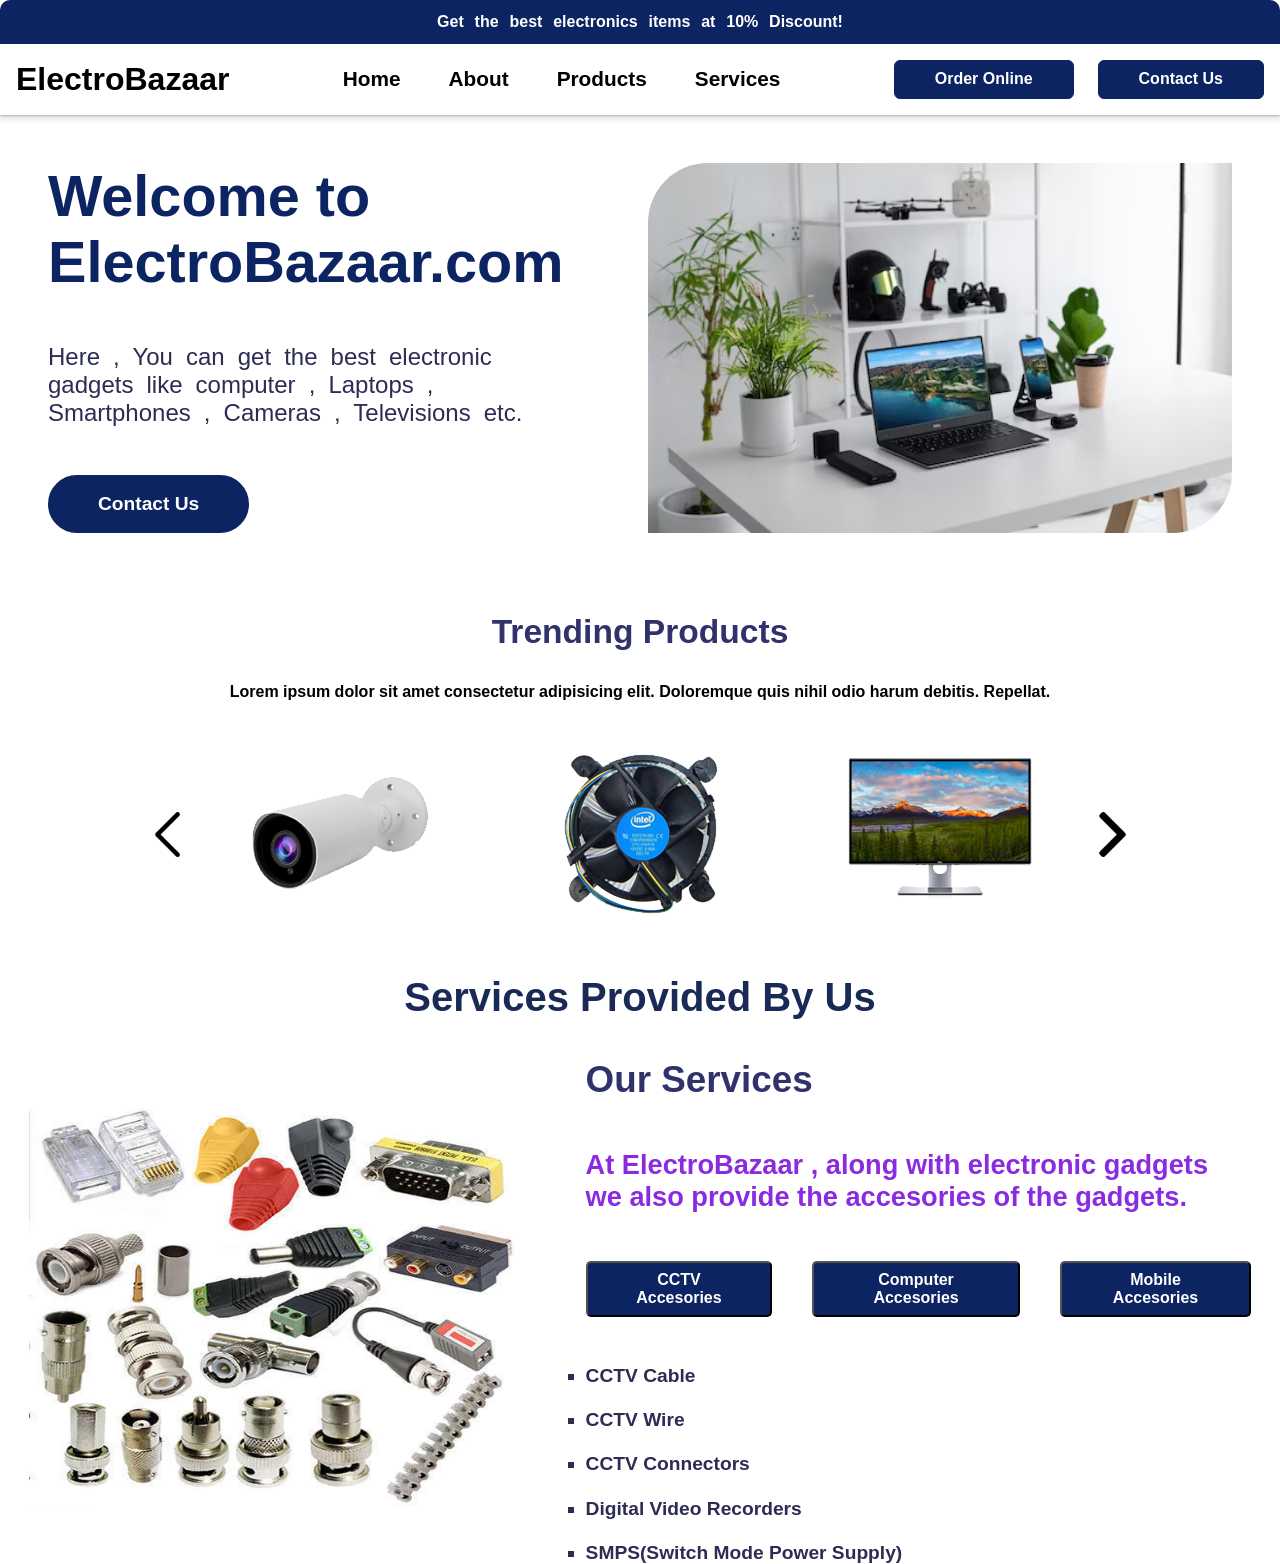
<file: index.html>
<!DOCTYPE html>
<html lang="en">
<head>
    <meta charset="UTF-8">
    <meta name="viewport" content="width=device-width, initial-scale=1.0">
    <title>Home - ElectroBazaar.com</title>
    <link rel="stylesheet" href="./cssFiles/index.css">
</head>
<body>
    
    <div class="container">
        <!-- banner Section -->
        <div class="banner">
            <p>Get the best electronics items at 10% Discount!</p>
        </div>

        <!-- Navigation Bar -->
        <div class="nav_bar">
            <div class="logo">
                <a href="./index.html"><h1>ElectroBazaar</h1></a>
            </div>
            <nav>
                <a href="">Home</a>
                <a href="">About</a>
                <a href="">Products</a>
                <a href="">Services</a>
            </nav>
            <div class="btns">
                <a href=""><button>Order Online</button></a>
                <a href=""><button>Contact Us</button></a>
            </div>
            <div class="menu_bar">
                <img src="./Images/menu.png" alt="">
            </div>
            <div class="close_icon">
                <img src="./Images/delete (1).png" alt="">
            </div>
        </div>

        <!-- Hero Section -->
        <div class="hero">
            <div class="left_section">
                <h1>Welcome to ElectroBazaar.com</h1>
                <p>Here , You can get the best electronic gadgets like computer , Laptops , Smartphones , Cameras , Televisions etc.</p>
                <a href=""><button>Contact Us</button></a>
            </div>
            <div class="right_section">
                <img src="./Images/hero.avif" alt="">
            </div>
        </div>

        <!-- Trending Products section -->
        <div class="trending_products">
            <h1>Trending Products</h1>
            <p>Lorem ipsum dolor sit amet consectetur adipisicing elit. Doloremque quis nihil odio harum debitis. Repellat.</p>
            <div class="image_slider">
                <div class="back_btn">
                    <img src="./Images/back (2).png" alt="">
                </div>
                <div class="slider">
                    <div class="image">
                        <img src="./Images/cctv camera outdoor.png" alt="">
                    </div>
                    <div class="image">
                        <img src="./Images/cpu cooling fan.png" alt="">
                    </div>
                    <div class="image">
                        <img src="./Images/_Monitor.png" alt="">
                    </div>
                    <div class="image">
                        <img src="./Images/Mobile Accessories.png" alt="">
                    </div>
                    <div class="image">
                        <img src="./Images/selfie stand.png" alt="">
                    </div>
                </div>
                <div class="next_btn">
                    <img src="./Images/right-arrow (1).png" alt="">
                </div>
            </div>
        </div>

        <!-- Accesories Section -->
        <h1 id="services">Services Provided By Us</h1>
        <div class="accesories">
            <div class="image_services">
                <img src="./Images/cctv-accessories.jpg" alt="">
            </div>
            <div class="box">
                <h2>Our Services</h2>
                <p>At ElectroBazaar , along with electronic gadgets we also provide the accesories of the gadgets.</p>
                <div class="acc_btns">
                    <button id="cctv_btn">CCTV Accesories</button>
                    <button id="comp_btn">Computer Accesories</button>
                    <button id="mob_btn">Mobile Accesories</button>
                </div>
                <div class="display_box" id="cctv">
                    <ul>
                        <li>CCTV Cable</li>
                        <li>CCTV Wire</li>
                        <li>CCTV Connectors</li>
                        <li>Digital Video Recorders</li>
                        <li>SMPS(Switch Mode Power Supply)</li>
                    </ul>
                </div>
                <div class="display_box" id="computer">
                    <ul>
                        <li>Keyboard</li>
                        <li>Mouse</li>
                        <li>Graphic Card</li>
                        <li>Scanner</li>
                        <li>Printer</li>
                    </ul>
                </div>
                <div class="display_box" id="mobile">
                    <ul>
                        <li>Chargers</li>
                        <li>Selfie Sticks</li>
                        <li>Headphones</li>
                        <li>Earphones</li>
                        <li>USB Flash Drives</li>
                    </ul>
                </div>
            </div>
        </div>
    </div>

    <script src="./JS Files/nav.js"></script>
    <script src="./JS Files/slider.js"></script>
    <script>
        let mob_btn = document.querySelector("#mob_btn");
let cctv_btn = document.querySelector("#cctv_btn");
let comp_btn = document.querySelector("#comp_btn");
let Changeimage = document.querySelector(".image_services img");
let mobile_div = document.querySelector("#mobile");
let comp_div = document.querySelector("#computer");
let cctv_div = document.querySelector("#cctv");

comp_btn.addEventListener("click",()=>{
    Changeimage.src = "./Images/computeraccesories.jpg";
    cctv_div.style.display = "none";
    mobile_div.style.display = "none";
    comp_div.style.display = "block";
});
mob_btn.addEventListener("click",()=>{
    Changeimage.src = "./Images/mobile.jpg";
    cctv_div.style.display = "none";
    mobile_div.style.display = "block";
    comp_div.style.display = "none";
});
cctv_btn.addEventListener("click",()=>{
    Changeimage.src = "./Images/cctv-accessories.jpg";
    cctv_div.style.display = "block";
    mobile_div.style.display = "none";
    comp_div.style.display = "none";
});
    </script>

</body>
</html>
</file>
<file: cssFiles/index.css>
*{
    margin: 0;
    padding: 0;
    box-sizing: border-box;
}
body{
    font-family:'Lucida Sans', 'Lucida Sans Regular', 'Lucida Grande', 'Lucida Sans Unicode', Geneva, Verdana, sans-serif;
}
.container{
    display: flex;
    justify-content: center;
    align-items: center;
    flex-direction: column;
    width:100%;
    border-radius:25px;
}
.banner{
    background-color: #0c2461;
    width:100%;
    padding:0.8rem;
    border-top-right-radius: 10px;
    border-top-left-radius: 10px;
}
.banner p{
    text-align: center;
    color:white;
    font-weight:bolder;
    word-spacing: 0.4rem;
}
.nav_bar{
    display: flex;
    justify-content: space-between;
    align-items: center;
    width:100%;
    padding:1rem;
    box-shadow: rgba(60, 67, 61, 0.3) 0px 1px 2px 0px, rgba(60, 64, 67, 0.15) 0px 2px 6px 2px;
}
.logo a{
    text-decoration: none;
    color:black;
}
nav{
    display:flex;
    justify-content: center;
    align-items: center;
    gap:3rem;
}
nav a{
    font-size:1.3rem;
    color:black;
    font-weight:bolder;
    text-decoration: none;
}
nav a:hover{
    color:#474787;
}
.btns{
    display:flex;
    justify-content: center;
    align-items: center;
    gap:1.5rem;
}
.btns button{
    padding:0.6rem 2.5rem;
    color:white;
    background-color: #0c2461;
    border:1px solid #0c2461;
    font-weight:900;
    font-size:1rem;
    border-radius: 6px;
}
.btns button:hover{
    background-color: #3B3B98;
    cursor:pointer;
}
.menu_bar , .close_icon{
    display: none;
}
.close_icon{
    width:20%;
    position:fixed;
    top:0;
    right:0;
}
.close_icon img{
    width:70%;
}
@media (max-width:425px){
    .nav_bar{
        width:100%;
        gap:5rem;
    }
    .logo{
        width:60%;
    }
    nav,.btns{
        display:none;
    }
    .menu_bar{
        display:block;
        width:30%;
    }
    .menu_bar img{
        width:70%;
    }
}
.hero{
    display:flex;
    justify-content: center;
    align-items: center;
    gap:4rem;
    padding:3rem;
    width:100%;
}
.left_section{
    width:46%;
    display: flex;
    flex-direction: column;
    gap:3rem;
    animation: slideFromLeft 2s ease 1;
}
@keyframes slideFromLeft {
    0%{
        transform: translateX(-100%);
    }
    100%{
        transform: translateX(0%);
    }
}
.left_section h1{
    font-size:3.6rem;
    color:#0c2461;
    font-weight: 900;
}
.left_section p{
    font-size:1.5rem;
    color:#2c2c54;
    word-spacing: 0.4rem;
}
.left_section button{
    padding:1rem 3rem;
    border:2px solid #0c2461;
    border-radius:30px;
    font-size:1.2rem;
    font-weight:600;
    cursor: pointer;
    background-color: #0c2461;
    color:white;
}
.right_section{
    height:370px;
}
.right_section img{
    height:100%;
    width:100%;
    border-top-left-radius: 60px;
    border-bottom-right-radius: 60px;
}
@media (max-width:425px){
    .hero{
        flex-direction: column;
    }
    .left_section{
        width:100%;
    }
    .left_section h1{
        font-size:2rem;
    }
    .left_section p{
        font-size:1.3rem
    }
    .right_section img{
        height:300px;
    }
}
.trending_products{
    margin-top:2rem;
    display:flex;
    justify-content: center;
    align-items: center;
    flex-direction: column;
    gap:2rem;
}
.trending_products h1{
    font-size:2.1rem;
    color:#30336b;
}
.trending_products p{
    font-weight:bold;
}
.image_slider{
    display:flex;
    width:100%;
    justify-content: center;
    align-items: center;
}
.back_btn , .next_btn{
    width:15%;
}
.back_btn img, .next_btn img{
    width:20%;
    float:right;
    cursor: pointer;
}
.next_btn img{
    float:left;
}
.slider{
    display:flex;
    width:60%;
    overflow: hidden;
}
#services{
    font-size:2.5rem;
    margin:2.4rem 0;
    color:#192a56;
}
.accesories{
    display:flex;
    justify-content: center;
    align-items: center;
    gap:4.4rem;
    width:100%;
}
.image_services{
    width:38%;
}
.image_services img{
    width:100%;
    height:400px;
}
.box{
    display:flex;
    flex-direction: column;
    gap:3rem;
    width:52%;
}
#computer , #mobile{
    display: none;
}
.box h2{
    font-size:2.3rem;
    color:#30336b;
    font-weight:bolder;
}
.box p{
    font-size:1.7rem;
    font-weight:bolder;
    color:blueviolet;
}
.acc_btns , .display_box ul{
    width:100%;
    display:flex;
    gap:2.5rem;
}
.acc_btns button{
    padding:0.5rem 3rem;
    background-color: #0c2461;
    color:white;
    font-weight:bolder;
    font-size:1rem;
    border-radius: 5px;
    transition: 0.4s;
}
.acc_btns button:hover{
    cursor: pointer;
    transform: scale(1.1);
}
.display_box ul{
    flex-direction: column;
    gap:1.4rem;
}
.display_box ul li{
    list-style:square;
    font-size:1.2rem;
    color:#2c2c54;
    font-weight:bolder;
}
@media (max-width:425px){
    .trending_products{
        width:100%;
    }
    .trending_products h1{
        font-size:1.9rem;
    }
    .trending_products p{
        font-size:1rem;
        text-align: center;
    }
    .back_btn img, .next_btn img{
        width:50%;
    }
    .slider{
        width:70%;
    }
    #services{
        font-size:1.8rem;
    }
    .accesories{
        width:100%;
        flex-direction: column;
    }
    .image_services{
        width:90%;
    }
    .box{
        width:100%;
    }
    .box h2 , .box p{
        font-size:1.8rem;
        text-align: center;
    }
    .box p{
        font-size:1.2rem;
    }
    .acc_btns{
        width:100%;
        gap:1.4rem;
    }
    .acc_btns button{
        padding:1rem 0.6rem;
    }
    .display_box ul{
        justify-content: center;
        align-items: center;
    }
}
</file>
